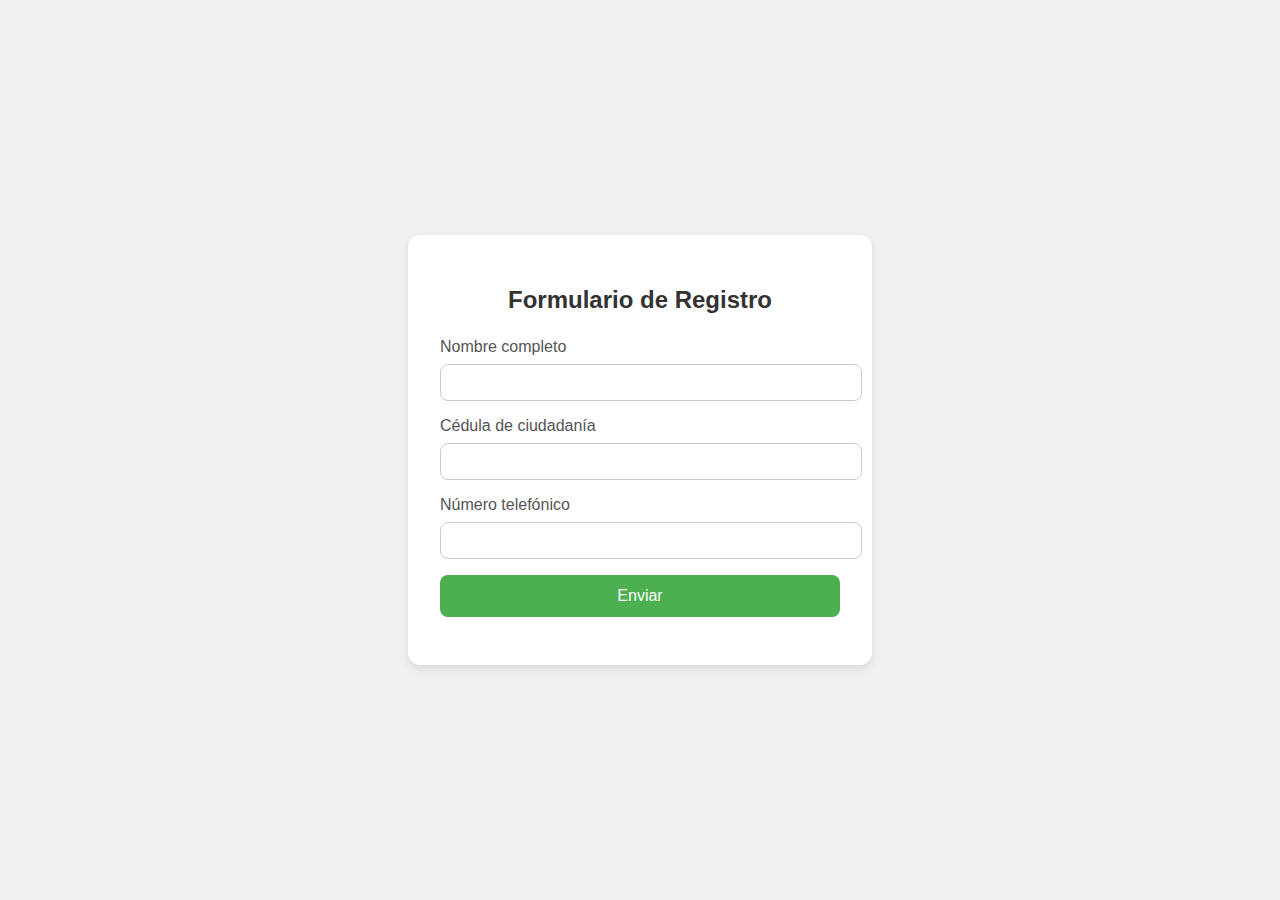
<file: index.html>
<!DOCTYPE html>
<html lang="es">
<head>
  <meta charset="UTF-8" />
  <meta name="viewport" content="width=device-width, initial-scale=1" />
  <title>Formulario de Registro</title>
  <link rel="stylesheet" href="style.css" />
</head>
<body>
  <div class="form-container">
    <h2>Formulario de Registro</h2>
    <form id="registroForm">
      <label for="nombre">Nombre completo</label>
      <input type="text" id="nombre" name="nombre" required />

      <label for="cedula">Cédula de ciudadanía</label>
      <input type="text" id="cedula" name="cedula" required />

      <label for="telefono">Número telefónico</label>
      <input type="tel" id="telefono" name="telefono" required />

      <button type="submit">Enviar</button>
    </form>
    <p id="respuesta"></p>
  </div>

  <script>
    document.getElementById("registroForm").addEventListener("submit", function (e) {
      e.preventDefault();

      const data = {
        nombre: document.getElementById("nombre").value,
        cedula: document.getElementById("cedula").value,
        telefono: document.getElementById("telefono").value,
      };

      fetch("https://script.google.com/macros/s/AKfycbxMZHypKUnTgo3KdQA_M4fkyKAuPMmfbRr5lTTESjyQu3qhlNRRR1em7wkWcF5hYj5T/exec", {
        method: "POST",
        body: JSON.stringify(data),
        headers: {
          "Content-Type": "application/json",
        },
      })
        .then((res) => res.json())
        .then((response) => {
          document.getElementById("respuesta").innerText = "¡Formulario enviado correctamente!";
          document.getElementById("registroForm").reset();
        })
        .catch((error) => {
          document.getElementById("respuesta").innerText = "Error al enviar el formulario.";
        });
    });
  </script>
</body>
</html>
</file>
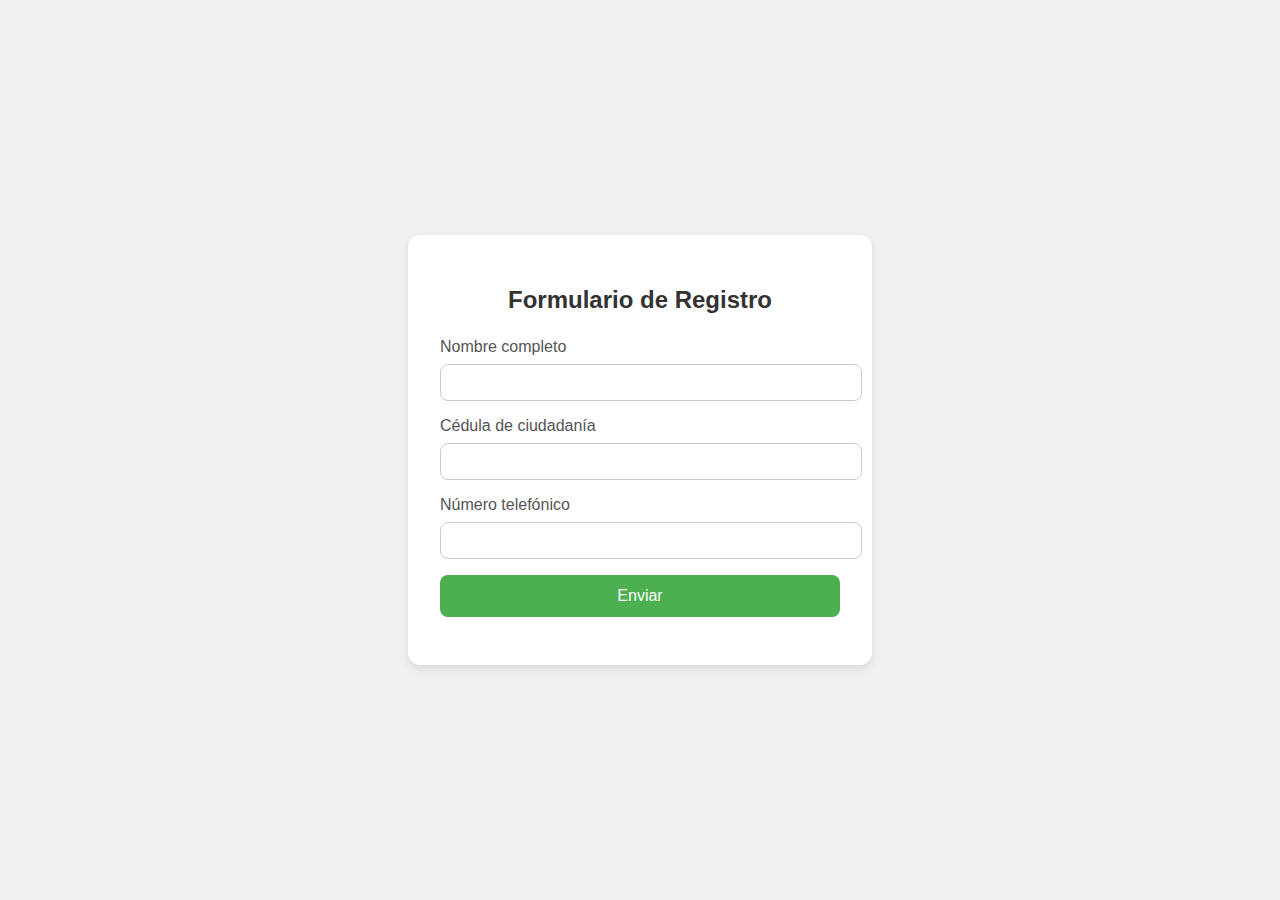
<file: formulario/index.html>
<!DOCTYPE html>
<html lang="es">
<head>
  <meta charset="UTF-8" />
  <meta name="viewport" content="width=device-width, initial-scale=1" />
  <title>Formulario de Registro</title>
  <link rel="stylesheet" href="style.css" />
</head>
<body>
  <div class="form-container">
    <h2>Formulario de Registro</h2>
    <form id="registroForm">
      <label for="nombre">Nombre completo</label>
      <input type="text" id="nombre" name="nombre" required />

      <label for="cedula">Cédula de ciudadanía</label>
      <input type="text" id="cedula" name="cedula" required />

      <label for="telefono">Número telefónico</label>
      <input type="tel" id="telefono" name="telefono" required />

      <button type="submit">Enviar</button>
    </form>
    <p id="respuesta"></p>
  </div>

  <script>
    document.getElementById("registroForm").addEventListener("submit", function (e) {
      e.preventDefault();

      const data = {
        nombre: document.getElementById("nombre").value,
        cedula: document.getElementById("cedula").value,
        telefono: document.getElementById("telefono").value,
      };

      fetch("https://script.google.com/macros/s/AKfycbxMZHypKUnTgo3KdQA_M4fkyKAuPMmfbRr5lTTESjyQu3qhlNRRR1em7wkWcF5hYj5T/exec", {
        method: "POST",
        body: JSON.stringify(data),
        headers: {
          "Content-Type": "application/json",
        },
      })
        .then((res) => res.json())
        .then((response) => {
          document.getElementById("respuesta").innerText = "¡Formulario enviado correctamente!";
          document.getElementById("registroForm").reset();
        })
        .catch((error) => {
          document.getElementById("respuesta").innerText = "Error al enviar el formulario.";
        });
    });
  </script>
</body>
</html>
</file>
<file: style.css>
body {
  font-family: Arial, sans-serif;
  background-color: #f1f1f1;
  margin: 0;
  padding: 0;
  display: flex;
  justify-content: center;
  align-items: center;
  height: 100vh;
}

.form-container {
  background-color: #fff;
  padding: 2em;
  border-radius: 12px;
  box-shadow: 0 4px 10px rgba(0, 0, 0, 0.1);
  width: 100%;
  max-width: 400px;
}

h2 {
  margin-bottom: 1em;
  text-align: center;
  color: #333;
}

form label {
  display: block;
  margin-bottom: 0.5em;
  color: #555;
}

form input {
  width: 100%;
  padding: 0.75em;
  margin-bottom: 1.2em;
  border: 1px solid #ccc;
  border-radius: 8px;
}

form button {
  width: 100%;
  padding: 0.75em;
  background-color: #4CAF50;
  color: white;
  border: none;
  border-radius: 8px;
  font-size: 1em;
  cursor: pointer;
}

form button:hover {
  background-color: #45a049;
}
</file>
<file: formulario/style.css>
body {
  font-family: Arial, sans-serif;
  background-color: #f1f1f1;
  margin: 0;
  padding: 0;
  display: flex;
  justify-content: center;
  align-items: center;
  height: 100vh;
}

.form-container {
  background-color: #fff;
  padding: 2em;
  border-radius: 12px;
  box-shadow: 0 4px 10px rgba(0, 0, 0, 0.1);
  width: 100%;
  max-width: 400px;
}

h2 {
  margin-bottom: 1em;
  text-align: center;
  color: #333;
}

form label {
  display: block;
  margin-bottom: 0.5em;
  color: #555;
}

form input {
  width: 100%;
  padding: 0.75em;
  margin-bottom: 1.2em;
  border: 1px solid #ccc;
  border-radius: 8px;
}

form button {
  width: 100%;
  padding: 0.75em;
  background-color: #4CAF50;
  color: white;
  border: none;
  border-radius: 8px;
  font-size: 1em;
  cursor: pointer;
}

form button:hover {
  background-color: #45a049;
}
</file>
